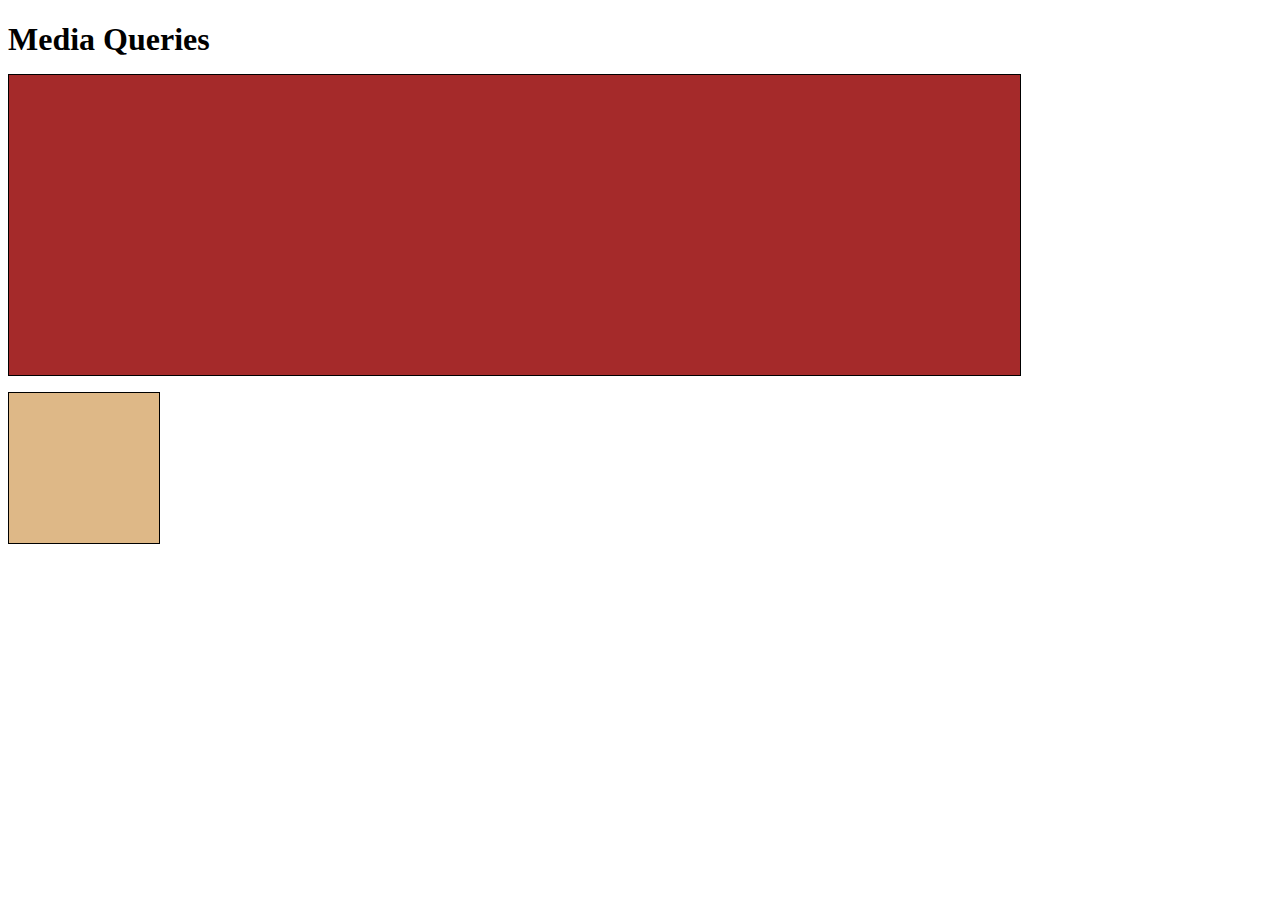
<file: Lecture 23.2/index.html>
<!DOCTYPE html>
<html>

<head>
    <title> Media Queries</title>
    <meta charset="utf-8">
    <style>
    /*Base styles*/
    h1 {
        margin-bottom: 15px;
    }

    p {
        border: 1px solid black;
        margin-bottom: 15px;
    }

    #p1 {
        background-color: #A52A2A;
        width: 300px;
        height: 300px;
    }

    #p2 {
        background-color: #DEB887;
        width: 50px;
        height: 50px;
    }

    /*Large devices only*/
    @media (min-width: 1200px) {
        #p1 {
            width: 80%;
        }

        #p2 {
            width: 150px;
            height: 150px
        }
    }


    /*Medium devices only*/
    @media (min-width: 992px) and (max-width: 1199px) {
        #p1 {
            width: 50%;
        }

        #p2 {
            width: 100px;
            height: 100px;
        }
    }
    </style>
</head>

<body>
    <h1>Media Queries</h1>
    <p id="p1"></p>
    <p id="p2"></p>
</body>

</html>
</file>
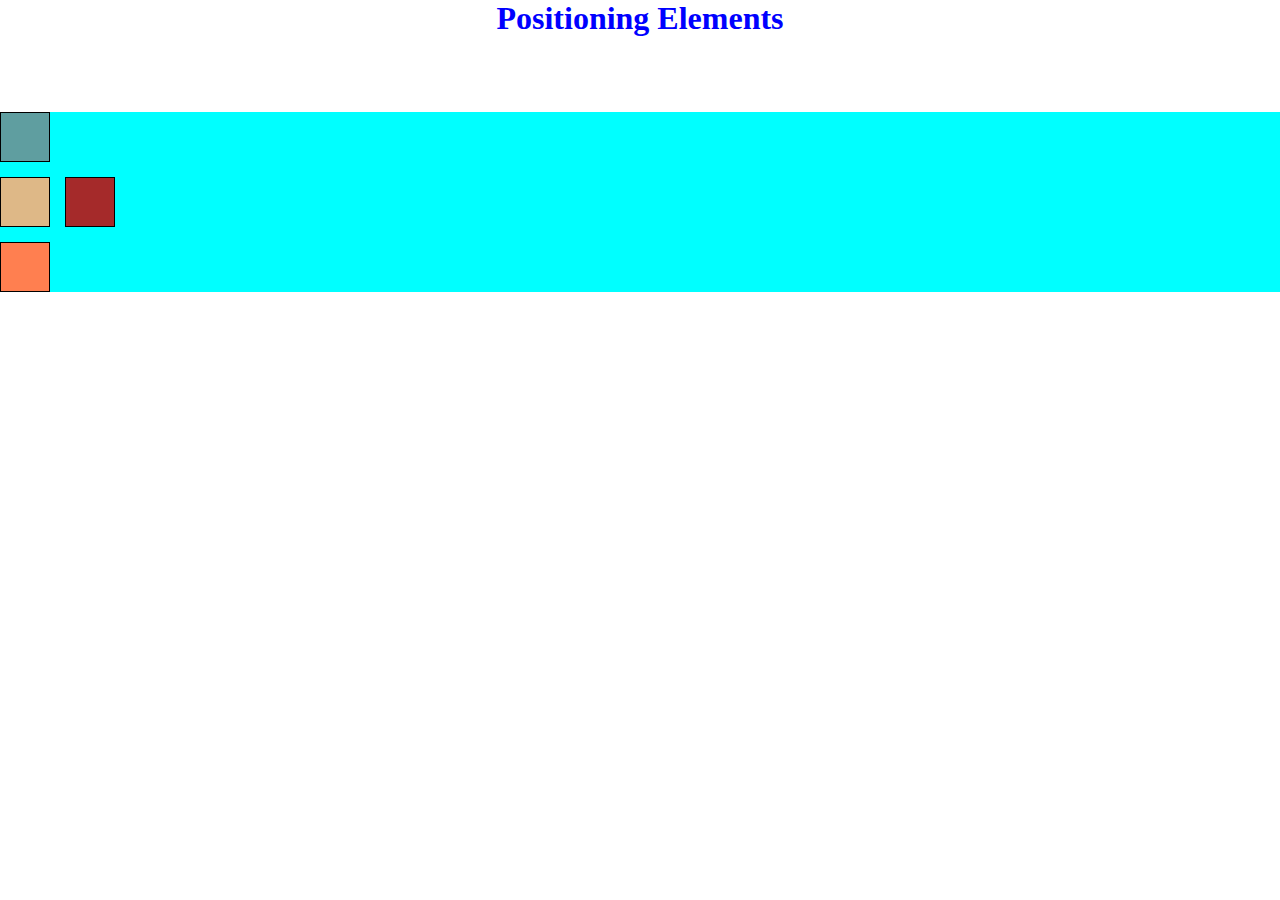
<file: site/index.html>
<!DOCTYPE html>
<html>

<head>
    <title>Week 2</title>
    <meta charset="utf-8">
    <link rel="stylesheet" href="./css/style.css">
    <link rel="stylesheet" href="./css/responsive.css">
<style>

* {
	box-sizing: border-box;
	margin: 0;
	padding: 0;
}

div#container {
  background-color: #00FFFF;
  position: relative;
  top: 60px;
}

h1 {
	margin-bottom: 15px;
}

p {
  width: 50px;
  height: 50px;
  border: 1px solid black;
  margin-bottom: 15px;
}

#p1 {
  background-color: #A52A2A;
/*  float: left;
  height: 150px*/
  position: relative;
  top: 65px;
  left: 65px;
}

#p2 {
  background-color: #DEB887;
/*  float: right;
  height: 100px*/
}

#p3 {
  background-color: #5F9EA0;
 /* clear: both;*/
 position: absolute;
 top: 0;
 left: 0;
}

#p4 {
  background-color: #FF7F50;
}

/*section {
	clear: left;
}*/

</style>
</head>

<body>
<!-- <h1>Floating Elements</h1>

<div>
  <p id="p1"></p>
  <p id="p2"></p>
  <p id="p3"></p>
  <p id="p4"></p>
  <section>This is regular content continuing after the the paragraph boxes.</section>
</div> -->

<h1>Positioning Elements</h1>

<div id="container">
	<p id="p1"></p>
	<p id="p2"></p>
	<p id="p3"></p>
	<p id="p4"></p>
</div>

</body>
</html>
</file>
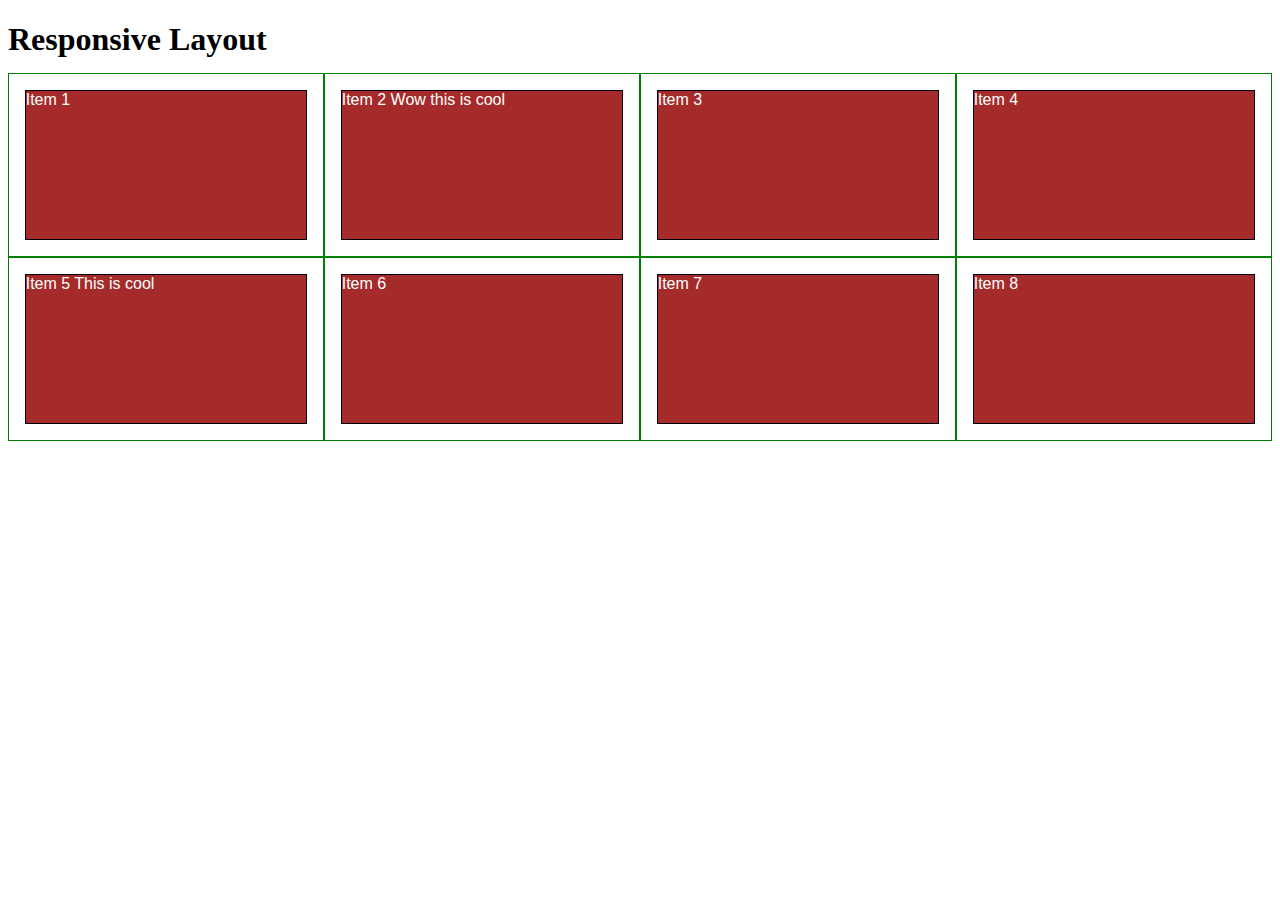
<file: Lecture_24/responsive_design.html>
<!DOCTYPE html>
<html>

<head>
    <meta charset="utf-8">
    <meta name="viewport" content="width=device-width, initial scale=1">
    <title>Responsive Layout</title>
    <style>
    /*Base styles*/
    * {
        box-sizing: border-box;
    }

    h1 {
        margin-bottom: 15px;
    }

    p {
        border: 1px solid black;
        background-color: #A52A2A;
        width: 90%;
        height: 150px;
        margin-right: auto;
        margin-left: auto;
        font-family: Helvetica;
        color: white;
    }

    /*Simple Responsive Framework*/
    .row {
        width: 100%;
    }

    /*Large devices only*/
    @media (min-width: 1200px) {

        .col-lg-1,
        .col-lg-2,
        .col-lg-3,
        .col-lg-4,
        .col-lg-5,
        .col-lg-6,
        .col-lg-7,
        .col-lg-8,
        .col-lg-9,
        .col-lg-10,
        .col-lg-11,
        .col-lg-12 {
            float: left;
            border: 1px solid green;
        }

        .col-lg-1 {
            width: 8.33%;
        }

        .col-lg-2 {
            width: 16.66%;
        }

        .col-lg-3 {
            width: 25%;
        }

        .col-lg-4 {
            width: 33.33%;
        }

        .col-lg-5 {
            width: 41.66%;
        }

        .col-lg-6 {
            width: 50%;
        }

        .col-lg-7 {
            width: 58.33%;
        }

        .col-lg-8 {
            width: 66.66%;
        }

        .col-lg-9 {
            width: 74.99%;
        }

        .col-lg-10 {
            width: 83.33%;
        }

        .col-lg-11 {
            width: 91.66%;
        }

        .col-lg-12 {
            width: 100%;
        }
    }

    /*Medium devices only*/
    @media (min-width: 950px) and (max-width: 1199px) {

        .col-md-1,
        .col-md-2,
        .col-md-3,
        .col-md-4,
        .col-md-5,
        .col-md-6,
        .col-md-7,
        .col-md-8,
        .col-md-9,
        .col-md-10,
        .col-md-11,
        .col-md-12 {
            float: left;
            border: 1px solid green;
        }

        .col-md-1 {
            width: 8.33%;
        }

        .col-md-2 {
            width: 16.66%;
        }

        .col-md-3 {
            width: 25%;
        }

        .col-md-4 {
            width: 33.33%;
        }

        .col-md-5 {
            width: 41.66%;
        }

        .col-md-6 {
            width: 50%;
        }

        .col-md-7 {
            width: 58.33%;
        }

        .col-md-8 {
            width: 66.66%;
        }

        .col-md-9 {
            width: 74.99%;
        }

        .col-md-10 {
            width: 83.33%;
        }

        .col-md-11 {
            width: 91.66%;
        }

        .col-md-12 {
            width: 100%;
        }
    }
    </style>
</head>

<body>
    <h1>Responsive Layout</h1>
    <div class="row">
        <div class="col-lg-3 col-md-6">
            <p>Item 1</p>
        </div>
        <div class="col-lg-3 col-md-6">
            <p>Item 2 Wow this is cool</p>
        </div>
        <div class="col-lg-3 col-md-6">
            <p>Item 3</p>
        </div>
        <div class="col-lg-3 col-md-6">
            <p>Item 4</p>
        </div>
        <div class="col-lg-3 col-md-6">
            <p>Item 5 This is cool</p>
        </div>
        <div class="col-lg-3 col-md-6">
            <p>Item 6</p>
        </div>
        <div class="col-lg-3 col-md-6">
            <p>Item 7</p>
        </div>
        <div class="col-lg-3 col-md-6">
            <p>Item 8</p>
        </div>
    </div>
</body>

</html>
</file>
<file: site/css/style.css>
h1{
	text-align: center;
	color: blue;
}
</file>
<file: site/css/responsive.css>
Media Queries

p {
		color: blue;
	}

@media (min-width: 1200px) {

}

@media (min-width: 992px) and (max-width: 1199px) {

}
</file>
